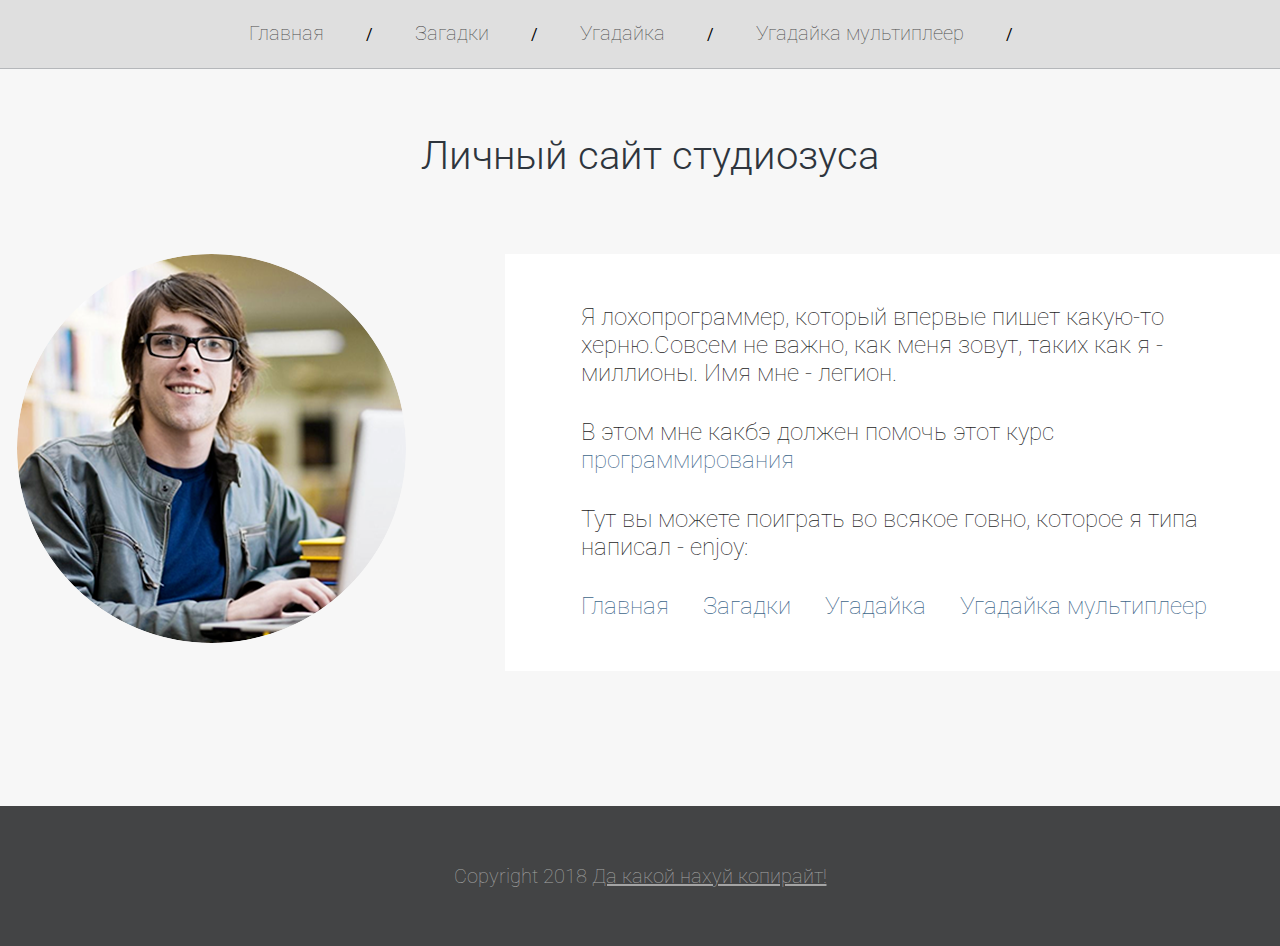
<file: index.html>
<!DOCTYPE html>
<html>
	<head>
		<meta charset="utf-8">
		<title>Личная страница</title>
		<link rel="stylesheet" href="style.css">
	</head>
	<body>
		<div id="content">
			<div id="header">
				<a href="#">Главная</a> <span>/</span>
				<a href="#">Загадки</a> <span>/</span>
				<a href="guess.html">Угадайка</a> <span>/</span>
				<a href="#">Угадайка мультиплеер</a> <span>/</span>
			</div>
			<h1>Личный сайт студиозуса</h1>
			<div id="center">
				<img src="img/photo.png" alt="somefuckingphoto">
				<div id="box_text">
					<p>Я лохопрограммер, который впервые пишет какую-то херню.Совсем не важно, как меня зовут, таких как я - миллионы. Имя мне - легион.</p>
					<p>В этом мне какбэ должен помочь этот курс <a href="https://geekbrains.ru/courses/2" target="_blanc">программирования</a></p>
					<p>Тут вы можете поиграть во всякое говно, которое я типа написал - enjoy:</p>
					<a href="#">Главная</a>
					<a href="#">Загадки</a>
					<a href="guess.html">Угадайка</a>
					<a href="#">Угадайка мультиплеер</a>
				</div>
			</div>			
		</div>
		<div id="footer">Copyright 2018 <a href="https://pornhub.com" target="_blanc">Да какой нахуй копирайт!</a>
		</div>
	</body>	
</html>
</file>
<file: style.css>
@import url(https://fonts.googleapis.com/css?family=Roboto:400,100,100italic,300,300italic,400italic,500,500italic,700,700italic,900,900italic);

* {
    margin: 0;
    padding: 0;
}

body {
    background-color: #f7f7f7;
    font-family: 'Roboto', sans-serif;
}

#header {
    min-width: 1300px;
    border-bottom: 1px solid #b5b7ba;
    background-color: #dfdfdf;
    margin: 0 auto;
    height: 50px;
    text-align: center;
    padding-top: 18px;
}

#header #selected {
    color: #000;
}

#center {
    width: 1300px;
    margin: 0 auto;
}

#header a {
    color: #4d4d4d;
    font-size: 20px;
    font-weight: 100;
    text-align: left;
    text-decoration: none;
    height: 30px;
    line-height: 30px;
    display: inline-block;
}

#header span {
    padding: 0 38px;
}

#content {
    height: 806px;
    min-width: 1300px;
    margin: 0 auto;
    min-height: calc(100vh - 140px); 
}

#content h1 {
    width: 100%;
    float: left;
    text-align: center;
    color: #2e353d;
    font-size: 40px;
    font-weight: 300;
    margin-top: 63px;
    margin-bottom: 75px;
}

#content h3 {
    color: #242424;
    font-size: 35px;
    font-weight: 300;
    text-align: left;
    margin-left: 41px;
    margin-bottom: 52px;
}

#content h5 {
    color:  #242424;
    font-size: 24px;
    text-align: left;
}

#content img {
    margin-left: 17px;
    width: 389px;
    border-radius: 50%;
}

#content #box_text {
    width: 671px;
    background-color: #ffffff;
    float: right;
    padding: 49px 48px 51px 76px;
    margin-bottom: 100px;
}

#content #box_text p {
    color: #242424;
    font-size: 24px;
    font-weight: 100;
    text-align: left;
    margin-bottom: 31px;
}

#content #box_text a  {
    color: #40678a;
    font-size: 24px;
    font-weight: 100;
    text-align: center;
    text-decoration: none;
    padding-right:30px;
}


#content .media {
    margin-right: 0;
}

#content #box {
    background-color: #ffffff;
    width: 1238px;
    height: 446px;
    margin: 170px auto 0 auto;
    padding-top: 37px;
    padding-left: 38px;
}

#content #box p {
    color: #242424;
    font-size: 24px;
    font-weight: 100;
    text-align: left;
    margin-top: 37px;
    margin-bottom: 30px;
}

#content #box input {
    border: 1px solid #a0a0a0;
    background-color: #f5f5f5;
    width: 457px;
    height: 34px;
    padding-left:10px;
    font-size:20px;
    font-weight: 100;
    margin-bottom: 12px;
}

#content #box a {
    display: block;
    float: left;
    background-color:  #8cbbd3;
    color:  #ffffff;
    font-size: 24px;
    font-weight: 300;
    text-align: center;
    text-decoration: none;
    margin-top: 30px;
    padding:11px 51px;
}

#content #box a:hover {
    background-color: #5ba1d3;
}

#footer { /* # == id */
    background-color: #434445;
    width: 100%;
    float: left;
    height: 140px;
    text-align: center;
    color: #a4a4a4;
    font-size: 20px;
    font-weight: 100;
    line-height: 140px;
}

#footer a {
    color: inherit;
}
</file>
